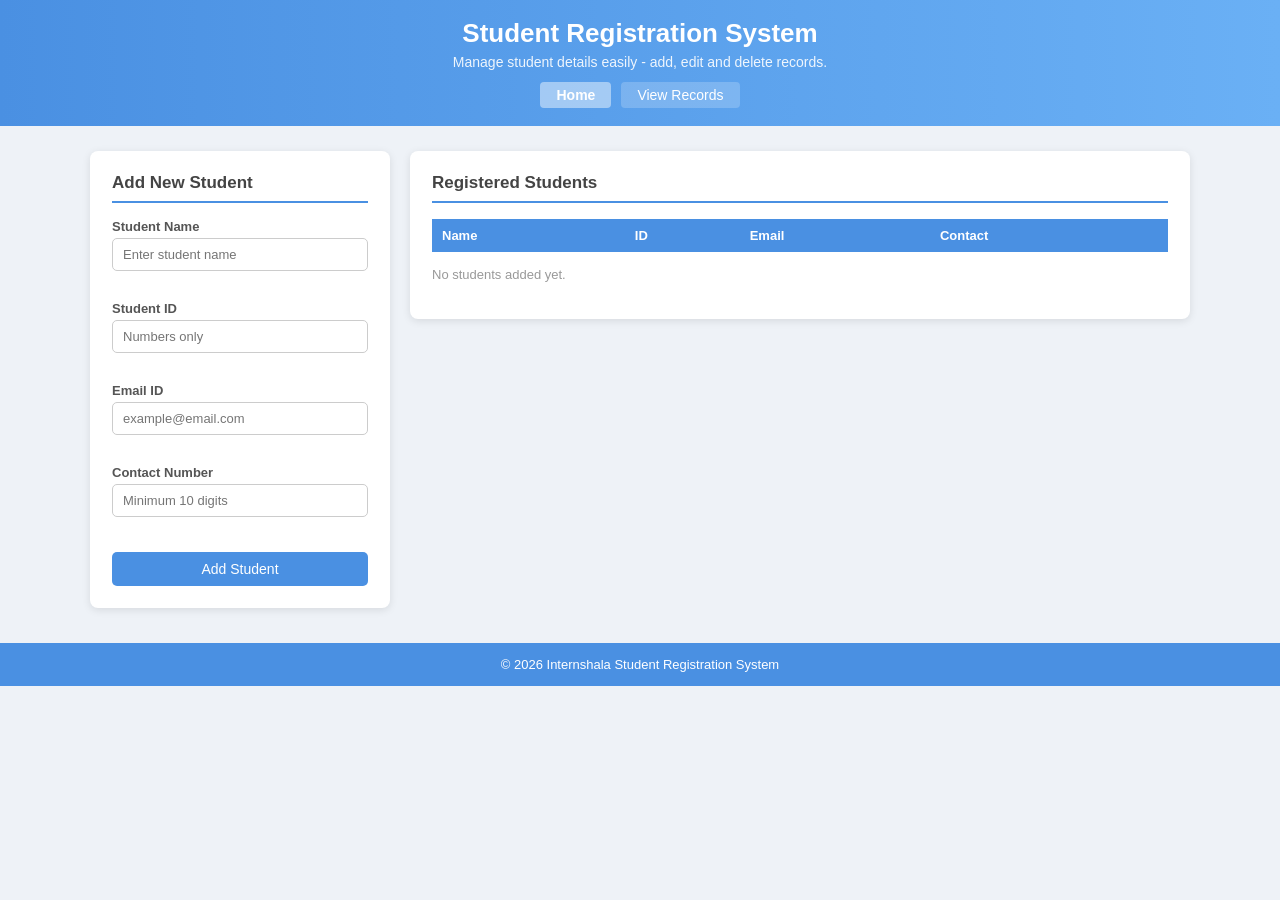
<file: index.html>
<!DOCTYPE html>
<html lang="en">

<head>
    <meta charset="UTF-8">
    <meta name="viewport" content="width=device-width, initial-scale=1.0">
    <meta name="description" content="Student Registration System - Add and manage student records">
    <title>Student Registration System</title>
    <link rel="stylesheet" href="style.css">
</head>

<body>
    <header class="header">
        <h1>Student Registration System</h1>
        <p class="subtitle">Manage student details easily - add, edit and delete records.</p>
        <nav class="navbar">
            <a href="index.html" class="nav-link active">Home</a>
            <a href="records.html" class="nav-link">View Records</a>
        </nav>
    </header>

    <div class="main-wrapper">

        <section class="form-section">
            <h2>Add New Student</h2>

            <div class="input-group">
                <label for="studentName">Student Name</label>
                <input type="text" id="studentName" placeholder="Enter student name">
                <span class="error-msg" id="nameError"></span>
            </div>

            <div class="input-group">
                <label for="studentId">Student ID</label>
                <input type="text" id="studentId" placeholder="Numbers only">
                <span class="error-msg" id="idError"></span>
            </div>

            <div class="input-group">
                <label for="studentEmail">Email ID</label>
                <input type="text" id="studentEmail" placeholder="example@email.com">
                <span class="error-msg" id="emailError"></span>
            </div>

            <div class="input-group">
                <label for="contactNo">Contact Number</label>
                <input type="text" id="contactNo" placeholder="Minimum 10 digits">
                <span class="error-msg" id="contactError"></span>
            </div>

            <input type="hidden" id="editIndex" value="-1">

            <button class="add-btn" id="addBtn" onclick="addStudent()">Add Student</button>
        </section>

        <section class="table-section">
            <h2>Registered Students</h2>

            <div class="table-container" id="tableContainer">
                <table id="studentTable">
                    <thead>
                        <tr>
                            <th>Name</th>
                            <th>ID</th>
                            <th>Email</th>
                            <th>Contact</th>
                        </tr>
                    </thead>
                    <tbody id="tableBody">
                        <!-- rows added by JS -->
                    </tbody>
                </table>
            </div>

            <p class="empty-msg" id="noRecords">No students added yet.</p>
        </section>
    </div>

    <footer class="footer">
        <p>&copy; 2026 Internshala Student Registration System</p>
    </footer>

    <script src="script.js"></script>

</body>
</html>
</file>
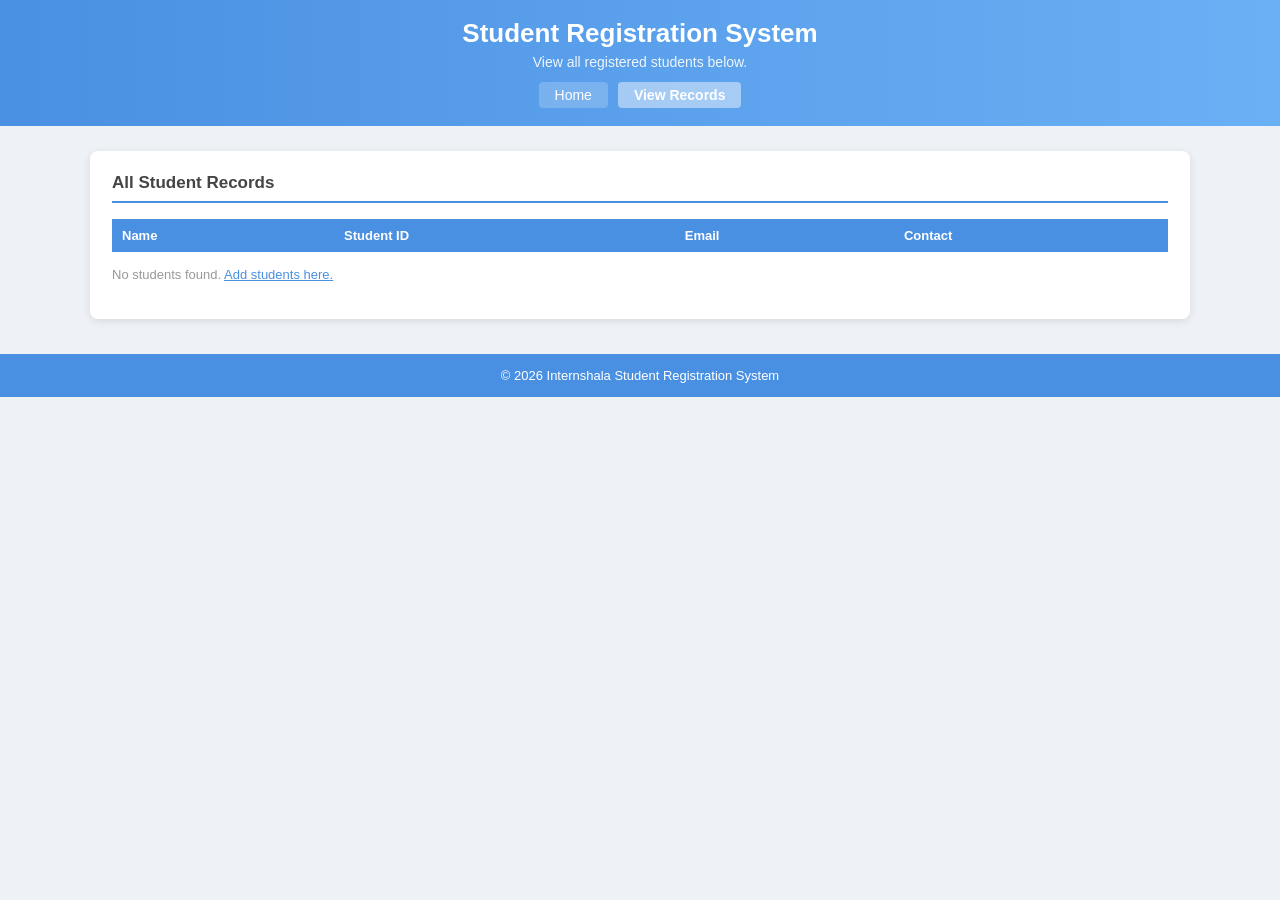
<file: records.html>
<!DOCTYPE html>
<html lang="en">

<head>
    <meta charset="UTF-8">
    <meta name="viewport" content="width=device-width, initial-scale=1.0">
    <meta name="description" content="View all registered student records">
    <title>Student Records</title>
    <link rel="stylesheet" href="style.css">
</head>

<body>

    <header class="header">
        <h1>Student Registration System</h1>
        <p class="subtitle">View all registered students below.</p>
        <nav class="navbar">
            <a href="index.html" class="nav-link">Home</a>
            <a href="records.html" class="nav-link active">View Records</a>
        </nav>
    </header>

    <div class="main-wrapper">

        <section class="table-section full-width">
            <h2>All Student Records</h2>

            <div class="table-container" id="tableContainer">
                <table id="studentTable">
                    <thead>
                        <tr>
                            <th>Name</th>
                            <th>Student ID</th>
                            <th>Email</th>
                            <th>Contact</th>
                        </tr>
                    </thead>
                    <tbody id="tableBody">
                    </tbody>
                </table>
            </div>

            <p class="empty-msg" id="noRecords">No students found. <a href="index.html">Add students here.</a></p>
        </section>

    </div>

    <footer class="footer">
        <p>&copy; 2026 Internshala Student Registration System</p>
    </footer>

    <script src="script.js"></script>

</body>

</html>
</file>
<file: style.css>
* {
    margin: 0;
    padding: 0;
    box-sizing: border-box;
}

body {
    font-family: 'Segoe UI', Arial, sans-serif;
    background-color: #eef2f7;
    color: #333;
}

/* --- Header --- */
.header {
    background: linear-gradient(to right, #4a90e2, #6ab0f5);
    color: white;
    padding: 18px 25px;
    text-align: center;
}

.header h1 {
    font-size: 26px;
    margin-bottom: 5px;
}

.subtitle {
    font-size: 14px;
    margin-bottom: 12px;
    opacity: 0.9;
}

/* Nav links */
.navbar {
    display: flex;
    justify-content: center;
    gap: 10px;
}

.nav-link {
    color: white;
    text-decoration: none;
    padding: 5px 16px;
    border-radius: 4px;
    font-size: 14px;
    background-color: rgba(255, 255, 255, 0.2);
}

.nav-link:hover {
    background-color: rgba(255, 255, 255, 0.35);
}

.nav-link.active {
    background-color: rgba(255, 255, 255, 0.45);
    font-weight: bold;
}

/* --- Main Layout --- */
.main-wrapper {
    display: flex;
    gap: 20px;
    padding: 25px;
    max-width: 1150px;
    margin: 0 auto;
    flex-wrap: wrap;
    align-items: flex-start;
    flex:1 0 auto;
    width: 100%;
}

/* --- Form Section --- */
.form-section {
    background-color: white;
    padding: 22px;
    border-radius: 8px;
    width: 300px;
    box-shadow: 0 2px 8px rgba(0, 0, 0, 0.1);
}

.form-section h2 {
    font-size: 17px;
    margin-bottom: 16px;
    color: #444;
    border-bottom: 2px solid #4a90e2;
    padding-bottom: 8px;
}

.input-group {
    margin-bottom: 14px;
    display: flex;
    flex-direction: column;
}

.input-group label {
    font-size: 13px;
    font-weight: 600;
    margin-bottom: 4px;
    color: #555;
}

.input-group input {
    padding: 8px 10px;
    border: 1px solid #ccc;
    border-radius: 5px;
    font-size: 13px;
    outline: none;
}

.input-group input:focus {
    border-color: #4a90e2;
}

/* Error text */
.error-msg {
    color: #e53935;
    font-size: 11px;
    margin-top: 3px;
    min-height: 13px;
}

.add-btn {
    width: 100%;
    padding: 9px;
    background-color: #4a90e2;
    color: white;
    border: none;
    border-radius: 5px;
    font-size: 14px;
    cursor: pointer;
    margin-top: 5px;
}

.add-btn:hover {
    background-color: #357abd;
}

/* --- Table Section --- */
.table-section {
    background-color: white;
    padding: 22px;
    border-radius: 8px;
    flex: 1;
    min-width: 320px;
    box-shadow: 0 2px 8px rgba(0, 0, 0, 0.1);
}

.table-section h2 {
    font-size: 17px;
    margin-bottom: 16px;
    color: #444;
    border-bottom: 2px solid #4a90e2;
    padding-bottom: 8px;
}

/* table container - overflow + dynamic scroll via JS */
.table-container {
    overflow-x: auto;
}

table {
    width: 100%;
    border-collapse: collapse;
    font-size: 13px;
}

table thead tr {
    background-color: #4a90e2;
    color: white;
}

table th {
    padding: 9px 10px;
    text-align: left;
    font-weight: 600;
}

table td {
    padding: 8px 10px;
    border-bottom: 1px solid #eee;
    color: #444;
}

table tbody tr:hover {
    background-color: #f0f6ff;
}

.empty-msg {
    color: #999;
    font-size: 13px;
    padding: 15px 0;
    display: none;
}

.empty-msg a {
    color: #4a90e2;
}

/* Edit / Delete buttons */
.btn-edit {
    padding: 4px 10px;
    background-color: #43a047;
    color: white;
    border: none;
    border-radius: 4px;
    font-size: 12px;
    cursor: pointer;
    margin-right: 5px;
}

.btn-edit:hover {
    background-color: #388e3c;
}

.btn-delete {
    padding: 4px 10px;
    background-color: #e53935;
    color: white;
    border: none;
    border-radius: 4px;
    font-size: 12px;
    cursor: pointer;
}

.btn-delete:hover {
    background-color: #c62828;
}

/* full width for records page */
.full-width {
    width: 100%;
    flex: none;
}

.footer {
    text-align: center;
    padding: 14px;
    background-color: #4a90e2;
    color: white;
    font-size: 13px;
    margin-top: 10px;
}



/* Tablet: 641px to 1024px */
@media (max-width: 1024px) and (min-width: 641px) {
    .main-wrapper {
        flex-direction: column;
    }

    .form-section {
        width: 100%;
    }
}

/* Mobile: 640px and below */
@media (max-width: 640px) {
    .main-wrapper {
        flex-direction: column;
        padding: 12px;
        gap: 14px;
    }

    .form-section {
        width: 100%;
    }

    .header h1 {
        font-size: 20px;
    }

    table {
        min-width: 480px;
    }
}
</file>
